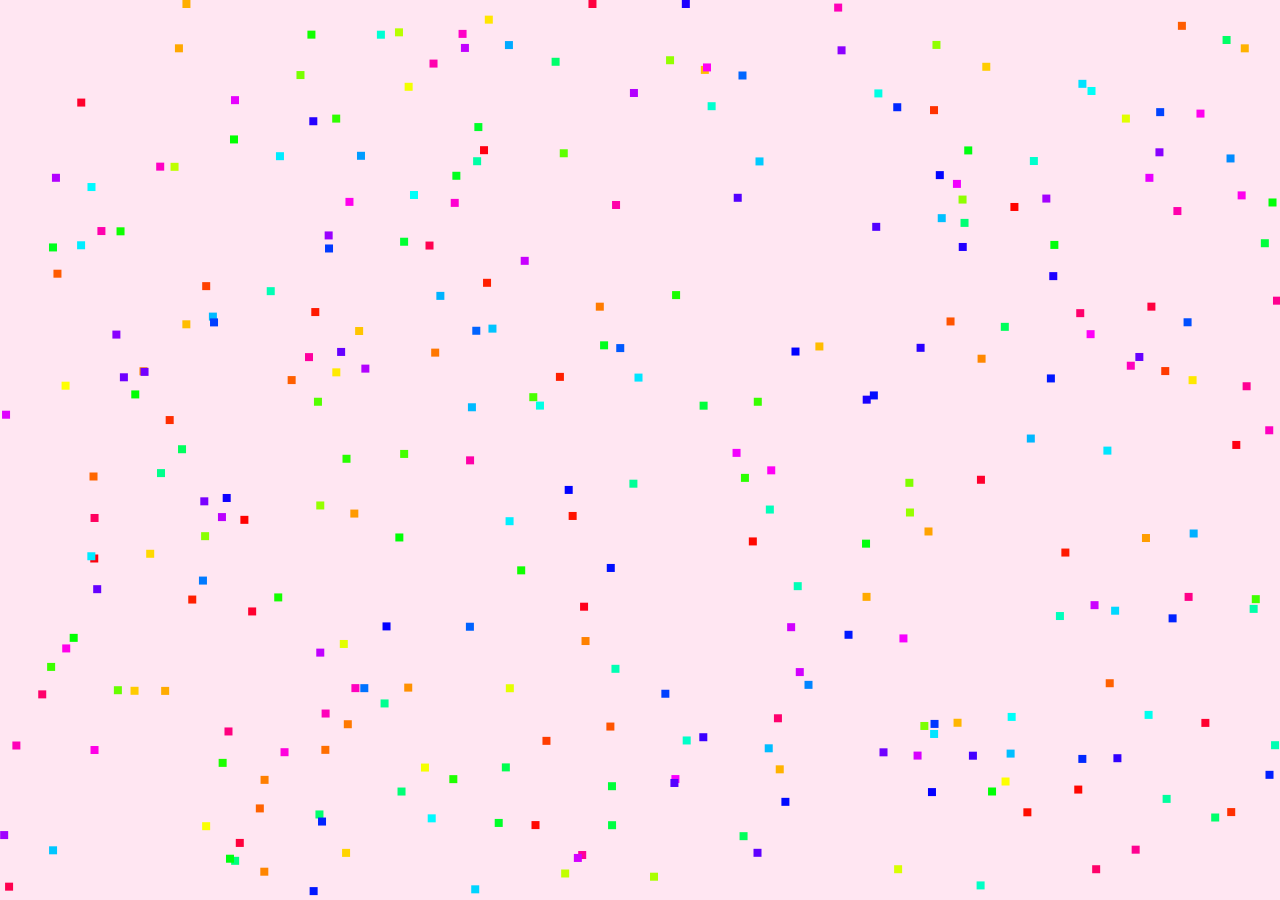
<file: cadeau.html>
<!DOCTYPE html>
<html lang="nl">
<head>
  <meta charset="UTF-8">
  <title>Je cadeau 🎁</title>
  <style>
    body {
      margin: 0;
      overflow-y: auto; /* Scroll verticale inhoud */
      overflow-x: hidden; /* Geen horizontale scroll */
      background: #ffe6f2;
      font-family: Arial, sans-serif;
      text-align: center;
    }

    /* Album verstopt in het begin */
    #albumContainer {
      opacity: 0;
      transition: opacity 1.2s ease-in-out;
      position: relative;
      z-index: 0;
    }

    canvas {
      position: fixed;
      top: 0; left: 0;
      width: 100%; height: 100%;
      z-index: 10;
      pointer-events: none;
    }

    h1 {
      color: #ff4d8d;
      margin-top: 30px;
    }

    #slider {
      margin: 80px auto;
      width: 70%;
      max-width: 700px;
      border-radius: 12px;
      overflow: scroll;
      box-shadow: 0 4px 15px rgba(0,0,0,0.2);
    }

    #slider img {
      width: 100%;
      display: none;
    }

    #slider img.active {
      display: block;
    }

    button {
      margin: 10px;
      padding: 10px 15px;
      border: none;
      background: #ff4d8d;
      color: white;
      border-radius: 8px;
      cursor: pointer;
      font-size: 16px;
    }

  </style>
</head>
<body>

  <!-- Confetti -->
  <canvas id="confettiCanvas"></canvas>

  <!-- Fotoalbum -->
  <div id="albumContainer">
    <h1>Voor jou Celine</h1>
    <p>Een paar mooie momenten x</p>

    <div id="slider">
      <img src="images/1.jpg" class="active">
      <img src="images/2.jpg">
      <img src="images/3.jpg">
      <img src="images/4.jpg">
      <img src="images/5.jpg">
      <img src="images/6.jpg" >
      <img src="images/7.jpg">
      <img src="images/8.jpg">
      <img src="images/9.jpg">
      <img src="images/10.jpg">
      <img src="images/11.jpg" >
      <img src="images/12.jpg">
      <img src="images/13.jpg">
      <img src="images/14.jpg">
      <img src="images/15.jpg">
    </div>

    <button id="prev">Vorige</button>
    <button id="next">Volgende</button>
  </div>

  <script src="confetti.js"></script>
  <script>
    // Start confetti
    startConfetti();

    // Na 3 seconden album tonen + confetti weg
    setTimeout(() => {
      document.getElementById("albumContainer").style.opacity = 1;
      stopConfetti();
      document.getElementById("confettiCanvas").style.display = "none"; // Verwijder confetti
    }, 3000);

    // Slider
    const images = document.querySelectorAll('#slider img');
    let current = 0;

    document.getElementById('next').onclick = () => {
      images[current].classList.remove('active');
      current = (current + 1) % images.length;
      images[current].classList.add('active');
    };

    document.getElementById('prev').onclick = () => {
      images[current].classList.remove('active');
      current = (current - 1 + images.length) % images.length;
      images[current].classList.add('active');
    };
  </script>
</body>
</html>
</file>
